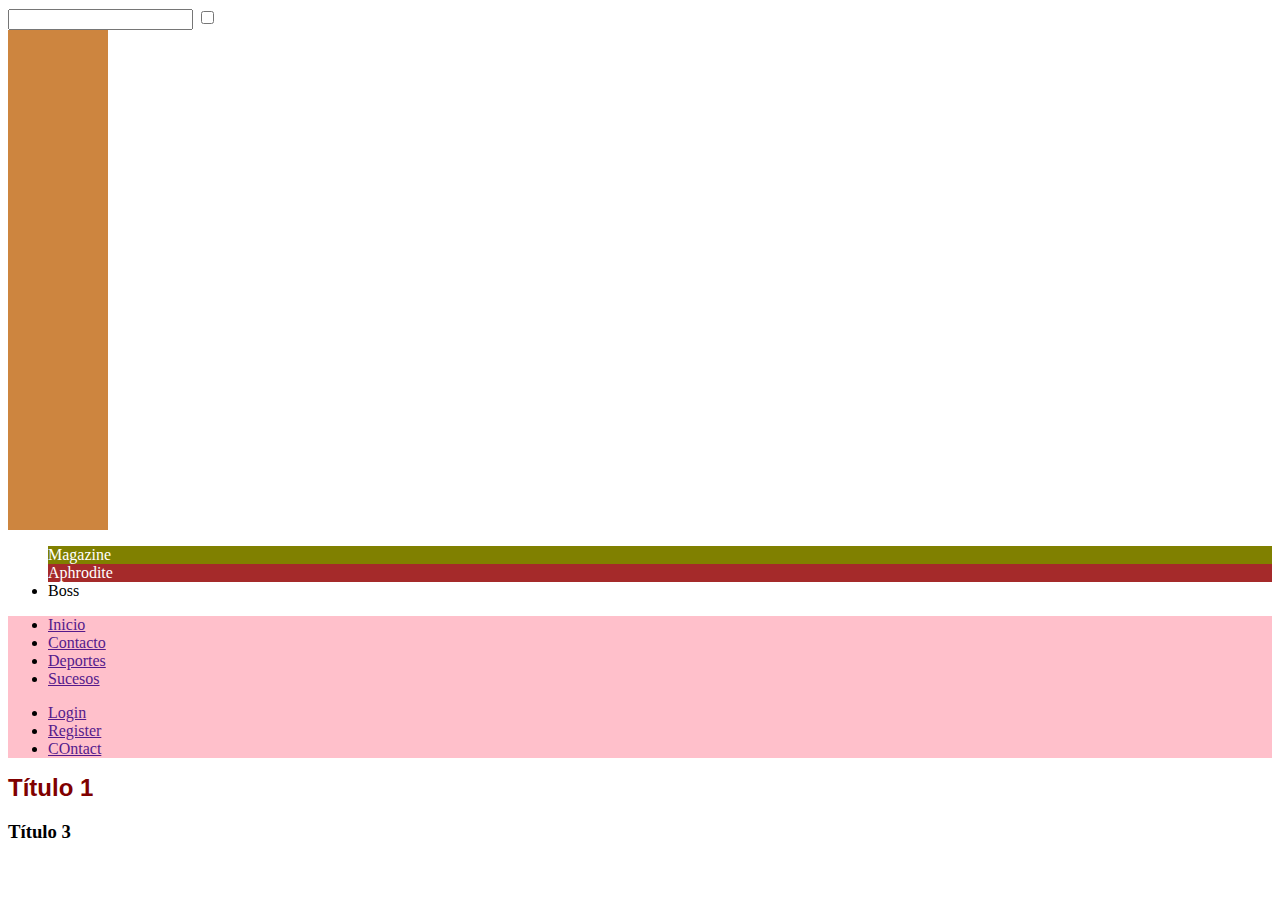
<file: Clase 2/Index.html>
<!doctype html>
 <html>
   <head>
      <meta charset="utf-8"/>   
      <title>FrontPlatzi</title>
      <link rel="stylesheet" type="text/css" href="style.css">
   </head>
   <body>
   		<input type="email" required>

   		<input type="checkbox" class="toggle"> <div class="checked"></div>
   		<div class="checked"></div>
   		<div class="checked"></div>
   		<div class="checked"></div>
   		<div class="checked"></div>
   		<ul>
   			<li data-RobotOwner="Koji Kabuto">Magazine</li>
   			<li data-RobotOwner="Sayaka Yumi">Aphrodite</li>
   			<li data-RobotOwner="Nukeri">Boss</li>
   		</ul>
   		<div class="background-pink">
			<nav>
				<ul>
					<li><a href="">Inicio</a></li>
					<li><a href="">Contacto</a></li>
					<li><a href="">Deportes</a></li>
					<li><a href="">Sucesos</a></li>
					
				</ul>
			</nav>
			<nav>
				<ul>
					<li><a href="">Login</a></li>
					<li><a href="">Register</a></li>
					<li><a href="">COntact</a></li>
				</ul>
			</nav>
   		</div>
      <h1>Título 1</h1>
      <section>      
      		<article>
      			<h3>Título 3</h3>

	      	<footer class="article__footer">
	      	</footer>
      </section>
		<header>
		</header>
      </article>
   </body>
 </html>
</file>
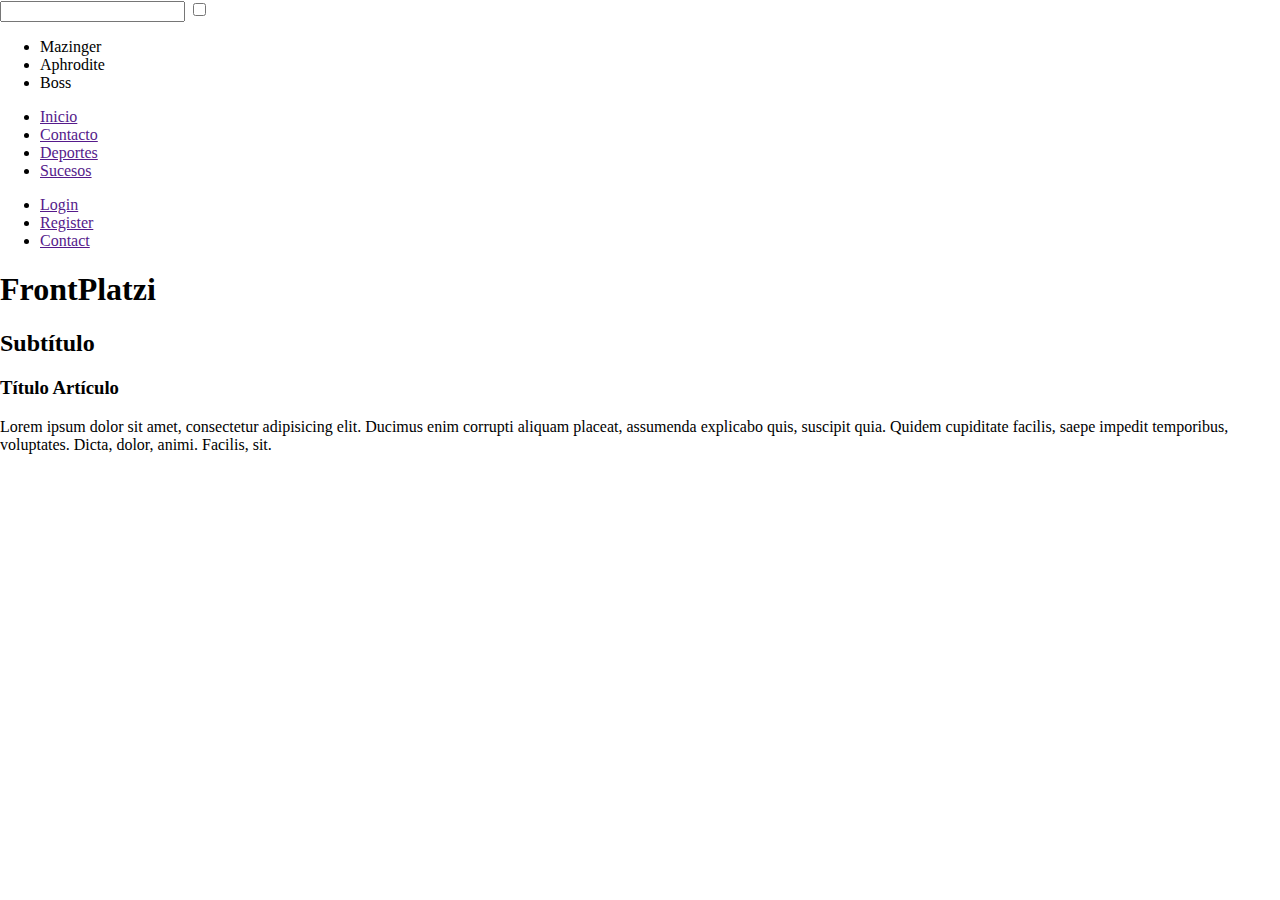
<file: Clase 2/clases.desarrollo-web/index.html>
<!DOCTYPE html>
<html lang="en">
<head>
<meta charset="UTF-8">
<title>FrontPlatzi</title>
<link rel="stylesheet" href="style.css">
</head>
<body>
<input type="email" required>
<input type="checkbox" class="toggle">
<div class="checked"></div>
<div class="checked"></div>
<div class="checked"></div>
<div class="checked"></div>
<ul>
<li data-robotowner="Koji Kabuto">Mazinger</li>
<li data-robotowner="Sayaka Yumi">Aphrodite</li>
<li data-robotowner="Nuke">Boss</li>
</ul>
<div class="background-pink" id="js-topbar">
<nav>
<ul>
<li><a href="">Inicio</a></li>
<li><a href="">Contacto</a></li>
<li><a href="">Deportes</a></li>
<li><a href="">Sucesos</a></li>
</ul>
</nav>
<ul>
<li><a href="">Login</a></li>
<li><a href="">Register</a></li>
<li><a href="">Contact</a></li>
</ul>
</div>
<header>
<h1 class="h2">FrontPlatzi</h1>
<h2 class="h1">Subtítulo</h2>
</header>
<section>
<header>
</header>
<section class="article">
<header>
<h3 class="article__header">Título Artículo</h3>
</header>
<p class="background-pink">Lorem ipsum dolor sit amet, consectetur adipisicing elit. Ducimus enim corrupti aliquam placeat, assumenda explicabo quis, suscipit quia. Quidem cupiditate facilis, saepe impedit temporibus, voluptates. Dicta, dolor, animi. Facilis, sit.</p>
<footer class="article__footer">
</footer>
</section>
<article>
</article>
</section>
<footer>
</footer>
</body>
</html>
</file>
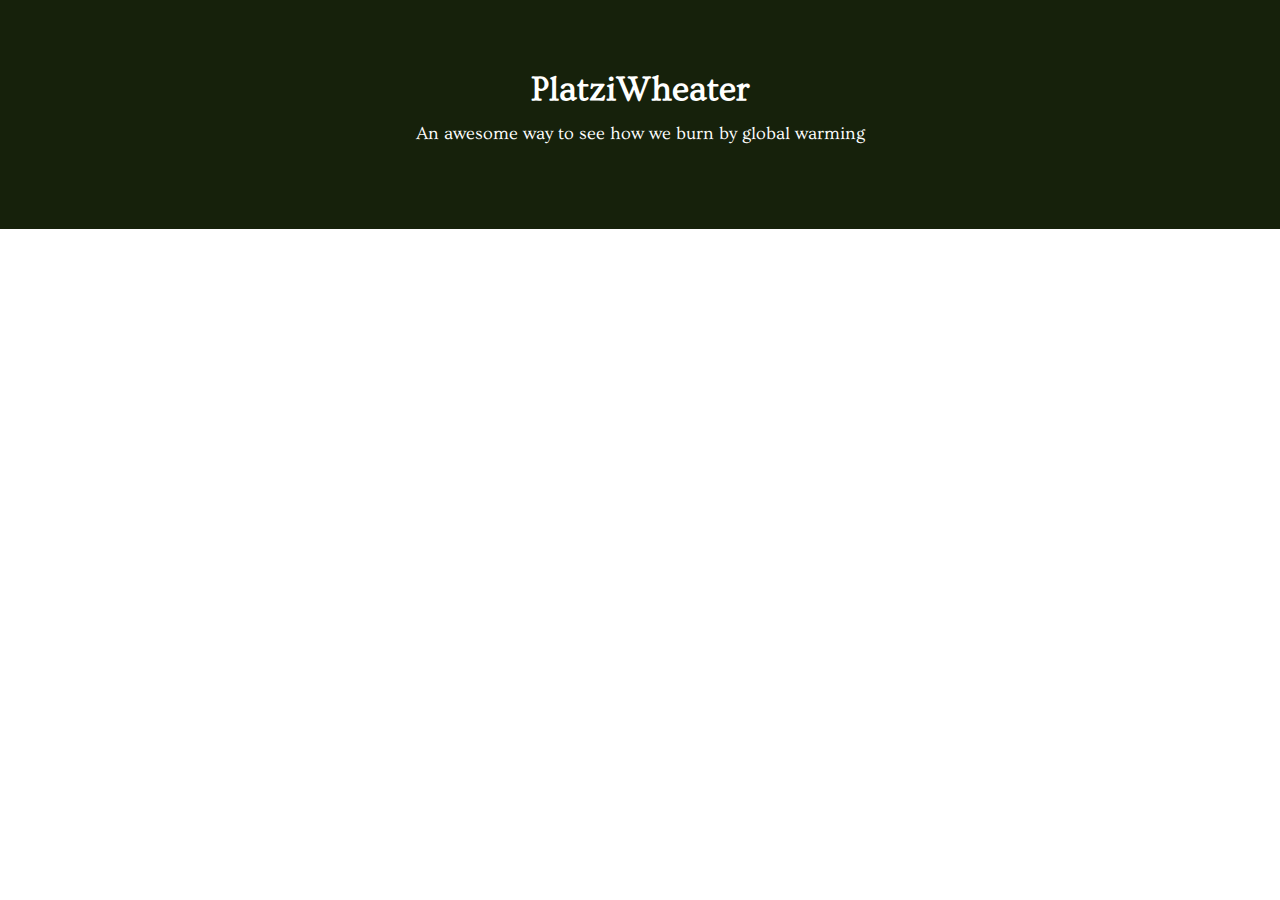
<file: Clase 4/Código hecho en clase/Index.html>
<!DOCTYPE>
<html>
<head>
	<meta charset="UTF-8">
	<title>PlatziWhater</title>
	<link rel="stylesheet" type="text/css" href="Style.css">
	<link rel="stylesheet" type="text/css" href="http://fonts.googleapis.com/css?family=Ovo|Megrim">
</head>
<body>
	<header class="main-header">
		<h1>PlatziWheater</h1>
		<h2>An awesome way to see how we burn by global warming</h2>
	</header>
</body>
</html>
</file>
<file: Clase 2/style.css>
/*Selectores*/
h1, .h1{
	font-family: Arial, Helvetica, sans-serif;
	color: maroon;
	font-size: 24px;
}

h2, .h2{
	font-family: Arial, Helvetica, sans-serif;
	color: green;
	font-size: 16px;
	font-size: 1rem; /*/Fallback*/
}

.background-pink{
	background-color: pink;
}

.article{

}

	.article__header h1 a{
		font-family: Arial, Helvetica, sans-serif;
	color: green;
	}

	.article__footer{

	}

/*Atributos*/
li[data-RobotOwner="Koji Kabuto"]{
	background-color: olive;
	color: white;
}

li[data-RobotOwner="Sayaka Yumi"]{
	background-color: brown;
	color: white;
}
input[type=email]:focus:invalid{
	background-color: red;
}

.toggle:checked + .checked{
	background-color: olive;
}
.checked{
	width: 100px;
	height: 100px;
	background-color: peru;
}
</file>
<file: Clase 2/clases.desarrollo-web/style.css>
*{box-sizing:border-box;}body{margin:0;}.lista-horizontal{margin:0;padding:0;}.lista-horizontal__item{display:inline-block;background:green;width:25%;padding:10px;border:10px red solid;}.lista-horizontal__item a{}#header-home{background-color:maroon;}
</file>
<file: Clase 4/Código hecho en clase/Style.css>
html{
	font-family: 'Ovo', sans-serif;
	font-size: 110%
}

/*@media all and (min-width: 400px){*/
@media (-webkit-min-device-pixel-ratio: 2), (min-resolution) all and (min-width: 400px){
	html{
		/*font-size:80%;*/
		font-size: 120%;
	}
}

body{
	padding: 0;
	margin: 0;
}

.main-header{
	text-align: center;
	background-color: #16210b;
	color:white;
	padding: 4em;
}
	.main-header h1 {
		margin: 0;
		/*word-wrap:break-all;*/
	}

	.main-header h2 {
		font-size: 1rem;
		font-weight: normal;
	}

	/*@media screen and (max-width: 400px){*/
	/*	@media all and (min-width: 400px){
		.main-header {
		background-color: olive;
	}
	}*/
</file>
